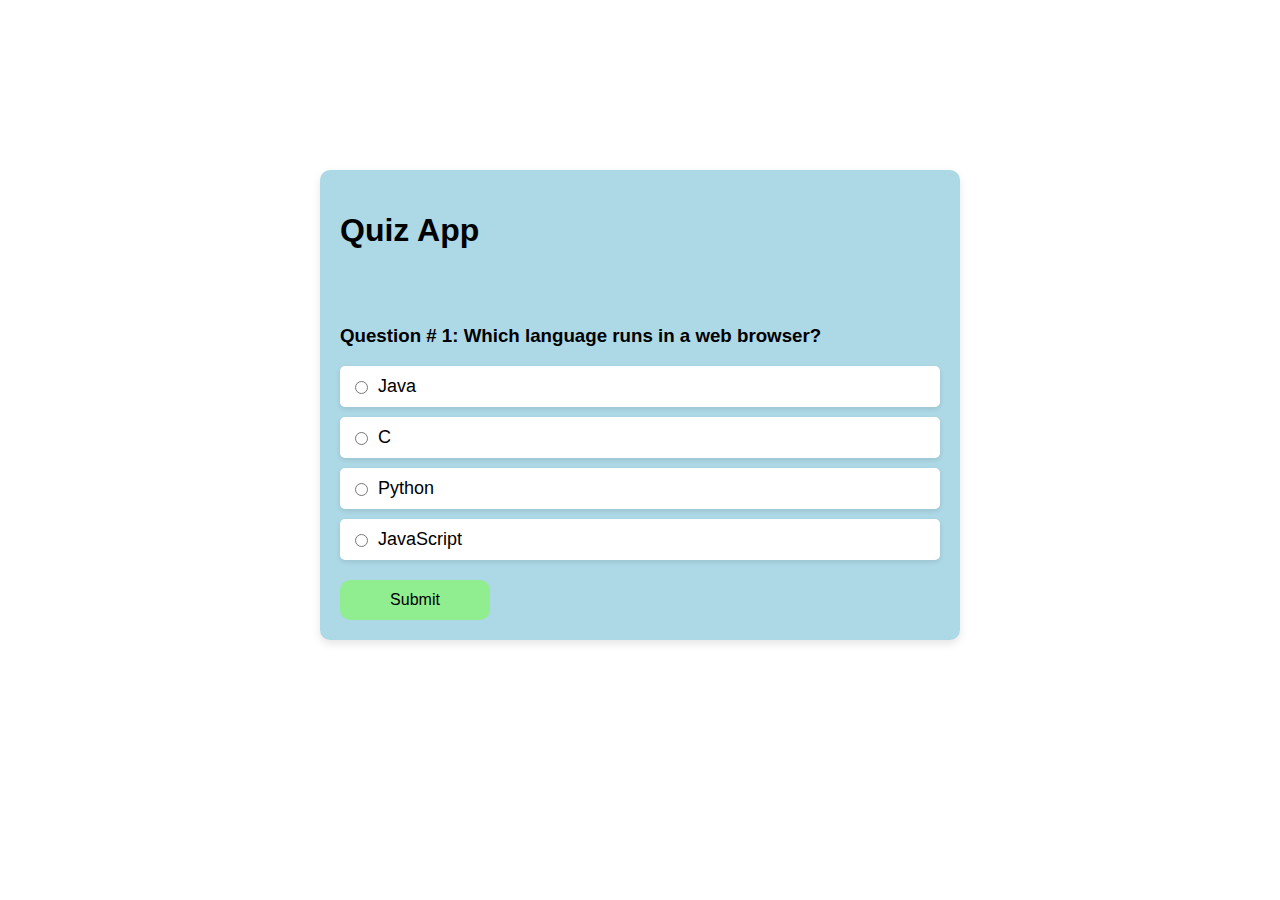
<file: index.html>
<!DOCTYPE html>
<html lang="en">

<head>
  <meta charset="UTF-8">
  <meta name="viewport" content="width=device-width, initial-scale=1.0">
  <title>Quiz App</title>
  <link rel="stylesheet" href="style.css">
  <link rel="shortcut icon" href="/images/logo.png" type="image/x-icon">
</head>

<body>
  <div class="container">
    <div class="element">
      <h1>Quiz App</h1>
      <br><br>
      <h3 class="question"></h3>
      <div class="options"></div>
      <button id="submit-btn">Submit</button>
    </div>
  </div>

  <script type="module" src="app.js"></script>
</body>

</html>
</file>
<file: style.css>
body {
    margin: 0;
    padding: 0;
    font-family: Arial, sans-serif;
}

.container {
    width: 100%;
    height: 90vh;
    display: flex;
    justify-content: center;
    align-items: center;
    padding: 20px;
    box-sizing: border-box;
}

.element {
    width: 100%;
    max-width: 600px;
    border-radius: 10px;
    padding: 20px;
    background-color: lightblue;
    box-shadow: 0 4px 8px rgba(0, 0, 0, 0.1);
}

.options ul {
    padding: 0;
    margin: 0;
    list-style-type: none;
    display: grid;
    grid-template-columns: 1fr;
    gap: 10px;
}

.options li {
    background-color: white;
    padding: 10px;
    border-radius: 5px;
    display: flex;
    align-items: center;
    justify-content: flex-start;
    box-shadow: 0 2px 5px rgba(0, 0, 0, 0.1);
    transition: background-color 0.3s ease;
}

.options li:hover {
    background-color: #f0f8ff;
}

.options input[type="radio"] {
    margin-right: 10px;
    cursor: pointer;
}

.options label {
    font-size: 18px;
    cursor: pointer;
}

button {
    width: 100%;
    max-width: 150px;
    border-radius: 10px;
    height: 40px;
    background-color: lightgreen;
    border: none;
    cursor: pointer;
    font-size: 16px;
    transition: background-color 0.3s ease;
    margin-top: 20px;
}

button:hover {
    background-color: #32cd32;
}

.navbar {
    width: 100%;
    height: 20px;
    margin: 10px 10px 10px 10px;
    display: flex;
    justify-content: space-between;
    align-items: center;
}

.logo {
    margin-top: 40px;
    width: 5px;
}

.addQuestion {
    margin-right: 25px;
}

.questionInput {
    width: 75%;
    height: 30px;
    border-radius: 10px;
    margin-bottom: 10px;
    border: none;
}

.optionInputA, .optionInputB, .optionInputC, .optionInputD, .correctOption {
    width: 35%;
    height: 30px;
    border: none;
    margin-bottom: 10px;
    border-radius: 5px;
}

@media (max-width: 768px) {
    .element {
        width: 90%;
        padding: 15px;
    }

    .options label {
        font-size: 16px;
    }

    button {
        height: 35px;
        font-size: 14px;
    }
}

@media (max-width: 480px) {
    .element {
        width: 100%;
        padding: 10px;
    }

    .options label {
        font-size: 14px;
    }

    button {
        height: 30px;
        font-size: 12px;
    }
}
</file>
